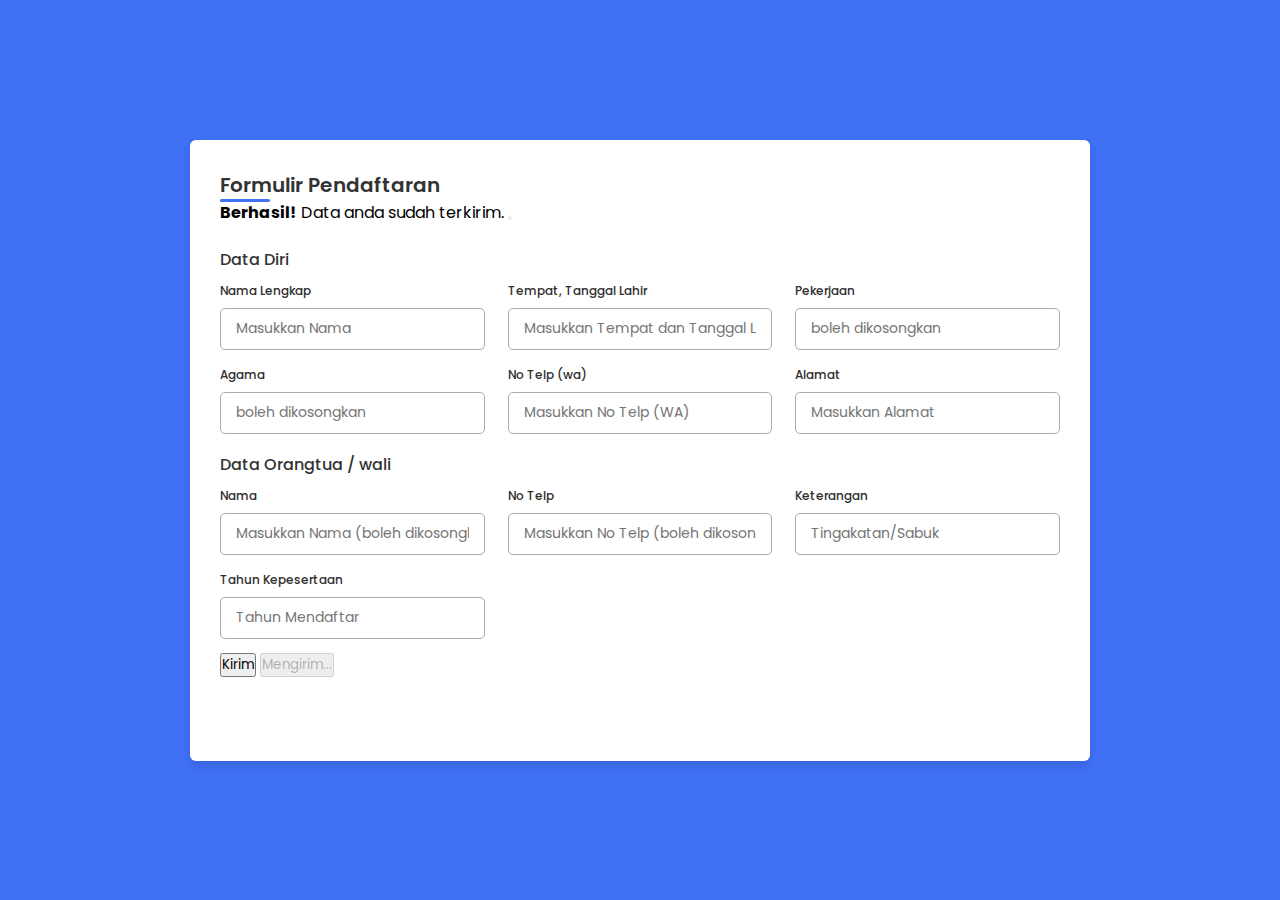
<file: Formulir/Formulir_Kenaikan_Tingkat/index.html>
<!doctype html>
<html lang="en">
  <head>
    <meta charset="utf-8">
    <meta name="viewport" content="width=device-width, initial-scale=1">
   
    <title>Cipta Sejati Banjarmasin</title>
    
    <link href="https://cdn.jsdelivr.net/npm/bootstrap@5.2.0-beta1/dist/css/bootstrap.min.css" rel="stylesheet" integrity="sha384-0evHe/X+R7YkIZDRvuzKMRqM+OrBnVFBL6DOitfPri4tjfHxaWutUpFmBp4vmVor" crossorigin="anonymous">
    <link rel="stylesheet" href="css/style.css">
    <!-- font -->
    <link rel="preconnect" href="https://fonts.googleapis.com">
    <link rel="preconnect" href="https://fonts.gstatic.com" crossorigin>
    <link href="https://fonts.googleapis.com/css2?family=Ubuntu:wght@400;500;700&display=swap" rel="stylesheet">
  
  </head>
  <body>
   
   <div class="container">

    <header>Formulir Pendaftaran</header>
    <div class="alert alert-success alert-dismissible fade show d-none my-alert mt-3" role="alert">
      <strong>Berhasil!</strong> Data anda sudah terkirim.
      <button type="button" class="btn-close" data-bs-dismiss="alert" aria-label="Close"></button>
    </div>

    <form action="" name="submit-to-google-sheet">
      <div class="form">

        <div class="details personal">
          <span class="title">Data Diri</span>
          
          <div class="fields">

            <div class="input-field">
              <label for="">Nama Lengkap</label>
              <input type="text" name="nama" placeholder="Masukkan Nama" required>
            </div>

            <div class="input-field">
              <label for="">Tempat, Tanggal Lahir</label>
              <input type="text" name="tempat, tanggal lahir" placeholder="Masukkan Tempat dan Tanggal Lahir" required>
            </div>

            <div class="input-field">
              <label for="">Pekerjaan</label>
              <input type="text" name="pekerjaan" placeholder="boleh dikosongkan">
            </div>

            <div class="input-field">
              <label for="">Agama</label>
              <input type="text" name="agama" id="-" placeholder="boleh dikosongkan">
            </div>

            <div class="input-field">
              <label for="">No Telp (wa)</label>
              <input type="text" name="no telp" placeholder="Masukkan No Telp (WA)" required>
            </div>

            <div class="input-field">
              <label for="">Alamat</label>
              <input type="text" name="alamat" placeholder="Masukkan Alamat" required>
            </div>
          </div>  
        </div>

        <div class="details family">
          <span class="title">Data Orangtua / wali</span>
            
          <div class="fields">
            <div class="input-field">
              <label for="">Nama</label>
              <input type="text" name="nama wali" placeholder="Masukkan Nama (boleh dikosongkan)">
            </div>

            <div class="input-field">
              <label for="">No Telp</label>
              <input type="text" name="no hp" placeholder="Masukkan No Telp (boleh dikosongkan)">
            </div>

            <div class="input-field">
              <label for="">Keterangan</label>
              <input type="text" name="keterangan" id="" placeholder="Tingakatan/Sabuk">
            </div>

            <div class="input-field thn">
              <label for="">Tahun Kepesertaan</label>
              <input type="text" name="tahun kepesertaan" id="" placeholder="Tahun Mendaftar">
            </div>

            <div class="input-field thn">
            
            </div>
            <div class="input-field thn">
           
            </div>

          </div>
            
          <div>
            <button type="submit" class="btn btn-primary sumbit">Kirim</button>
            <button class="btn btn-primary btn-loading d-none" type="button" disabled>
              <span class="spinner-border spinner-border-sm" role="status" aria-hidden="true"></span>
              Mengirim...
            </button>
          </div>
        </div>
    
      </div>
    </form>
   </div>

    <script src="https://cdn.jsdelivr.net/npm/bootstrap@5.2.0-beta1/dist/js/bootstrap.bundle.min.js" integrity="sha384-pprn3073KE6tl6bjs2QrFaJGz5/SUsLqktiwsUTF55Jfv3qYSDhgCecCxMW52nD2" crossorigin="anonymous"></script>
    <script>
      const scriptURL = 'https://script.google.com/macros/s/AKfycbxkXz5BUdfR4iSJbhez3LV07oKgOUYLC-v0_mUwCTzwK6uBzjfBlMSUTddp2j32Y2vm/exec'
      const form = document.forms['submit-to-google-sheet']
      const btnKirim = document.querySelector('.sumbit');
      const btnLoading = document.querySelector('.btn-loading');
      const myAlert = document.querySelector('.my-alert');
    
      form.addEventListener('submit', e => {
        e.preventDefault()
        //ketika submit diklik
        //tampilkan tombol loading,hilangkan tombol kirim
        btnLoading.classList.toggle('d-none');
        btnKirim.classList.toggle('d-none');
        fetch(scriptURL, { method: 'POST', body: new FormData(form)})
          .then(response => {
              btnLoading.classList.toggle('d-none');
              btnKirim.classList.toggle('d-none');
              myAlert.classList.toggle('d-none');
              form.reset();
              console.log('Success!', response);
          })
          .catch(error => console.error('Error!', error.message))
      });
    </script>
  </body>
</html>
</file>
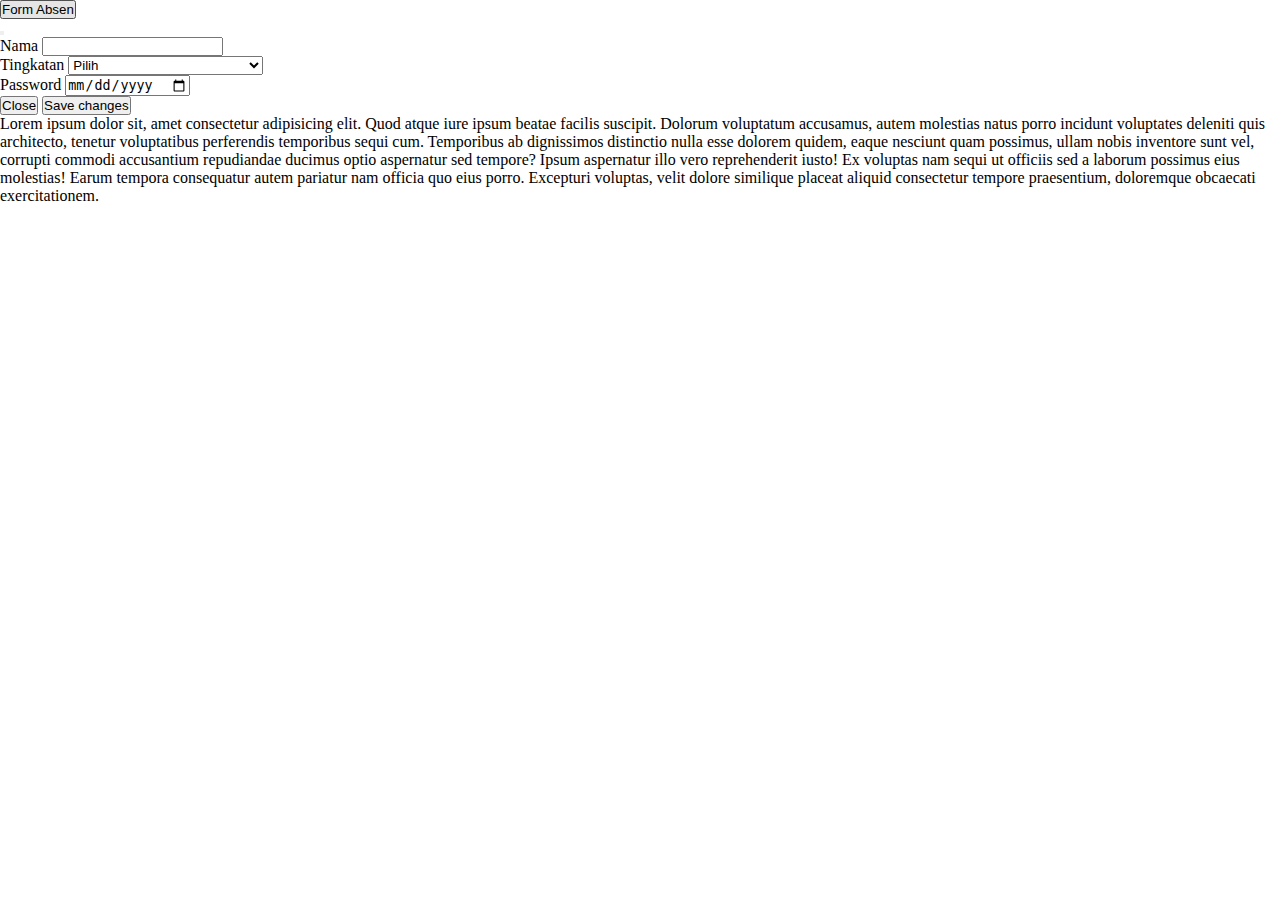
<file: absen.html>
<!doctype html>
<html lang="en">
  <head>
    <!-- Required meta tags -->
    <meta charset="utf-8">
    <meta name="viewport" content="width=device-width, initial-scale=1">
    <!-- CSS -->
    <link rel="stylesheet" href="absen.css">
    <!-- Bootstrap CSS -->
    <link href="https://cdn.jsdelivr.net/npm/bootstrap@5.0.2/dist/css/bootstrap.min.css" rel="stylesheet" integrity="sha384-EVSTQN3/azprG1Anm3QDgpJLIm9Nao0Yz1ztcQTwFspd3yD65VohhpuuCOmLASjC" crossorigin="anonymous">
    <link rel="shortcut icon" href="favicon.ico" type="image/x-icon">
    <title>Formulir dan Absen</title>
  </head>
  <body>
    <div class="formulir">
        <div class="container mt-5 d-flex justify-content-end">
            <div class="absen">
                <!-- Button trigger modal -->
                <button type="button" class="btn btn-primary" data-bs-toggle="modal" data-bs-target="#exampleModal">
                    Form Absen
                </button>
                
                <!-- Modal -->
                <div class="modal fade" id="exampleModal" tabindex="-1" aria-labelledby="exampleModalLabel" aria-hidden="true">
                    <div class="modal-dialog modal-dialog-centered modal-dialog-scrollable">
                        <div class="modal-content">
                            <div class="modal-header">
                                <h5 class="modal-title" id="exampleModalLabel">
                                    
                                </h5>
                                <button type="button" class="btn-close" data-bs-dismiss="modal" aria-label="Close"></button>
                            </div>
                            <div class="modal-body">
                                <!-- ===== Content Absen ===== -->
                                <form>
                                    <div class="mb-3">
                                        <label for="InputNama" class="form-label">Nama</label>
                                        <input type="text" class="form-control" id="InputNama">
                                    </div>
                                    <div class="mb-3">
                                        <label for="InputTingkatan" class="form-label">Tingkatan</label>
                                        <select class="form-select" id="labelSelect" aria-label="Default select example">
                                            <option selected disabled>Pilih</option>
                                            <option value="1">Sabuk Putih (Pra-Pemula)</option>
                                            <option value="2">Sabuk Kuning (Pemula)</option>
                                            <option value="3">Sabuk Hijau (Dasar I)</option>
                                            <option value="4">Sabuk Putih (Dasar II)</option>
                                            <option value="5">Sabuk Putih (Asisten Pelatih)</option>
                                        </select>
                                    </div>
                                    <div class="mb-3">
                                        <label for="InputDate" class="form-label">Password</label>
                                        <input type="date" class="form-control" id="InputDate">
                                    </div>
                                </form>
                            </div>
                            <div class="modal-footer">
                                <button type="button" class="btn btn-secondary" data-bs-dismiss="modal">Close</button>
                                <button type="button" class="btn btn-primary">Save changes</button>
                            </div>
                        </div>
                    </div>
                </div>
            </div>
            
        </div>
    </div>

    <div class="statistik">
        <div class="container mt-5">
            <div class="bg-dark rounded-3">
                <p>Lorem ipsum dolor sit, amet consectetur adipisicing elit. Quod atque iure ipsum beatae facilis suscipit. Dolorum voluptatum accusamus, autem molestias natus porro incidunt voluptates deleniti quis architecto, tenetur voluptatibus perferendis temporibus sequi cum. Temporibus ab dignissimos distinctio nulla esse dolorem quidem, eaque nesciunt quam possimus, ullam nobis inventore sunt vel, corrupti commodi accusantium repudiandae ducimus optio aspernatur sed tempore? Ipsum aspernatur illo vero reprehenderit iusto! Ex voluptas nam sequi ut officiis sed a laborum possimus eius molestias! Earum tempora consequatur autem pariatur nam officia quo eius porro. Excepturi voluptas, velit dolore similique placeat aliquid consectetur tempore praesentium, doloremque obcaecati exercitationem.
                </p>
            </div>
        </div>
    </div>
  












    <!-- Option 1: Bootstrap Bundle with Popper -->
    <script src="https://cdn.jsdelivr.net/npm/bootstrap@5.0.2/dist/js/bootstrap.bundle.min.js" integrity="sha384-MrcW6ZMFYlzcLA8Nl+NtUVF0sA7MsXsP1UyJoMp4YLEuNSfAP+JcXn/tWtIaxVXM" crossorigin="anonymous"></script>

    <!-- Option 2: Separate Popper and Bootstrap JS -->
    
    <!-- <script src="https://cdn.jsdelivr.net/npm/@popperjs/core@2.9.2/dist/umd/popper.min.js" integrity="sha384-IQsoLXl5PILFhosVNubq5LC7Qb9DXgDA9i+tQ8Zj3iwWAwPtgFTxbJ8NT4GN1R8p" crossorigin="anonymous"></script> -->
    <!-- <script src="https://cdn.jsdelivr.net/npm/bootstrap@5.0.2/dist/js/bootstrap.min.js" integrity="sha384-cVKIPhGWiC2Al4u+LWgxfKTRIcfu0JTxR+EQDz/bgldoEyl4H0zUF0QKbrJ0EcQF" crossorigin="anonymous"></script> -->
   
  </body>
</html>
</file>
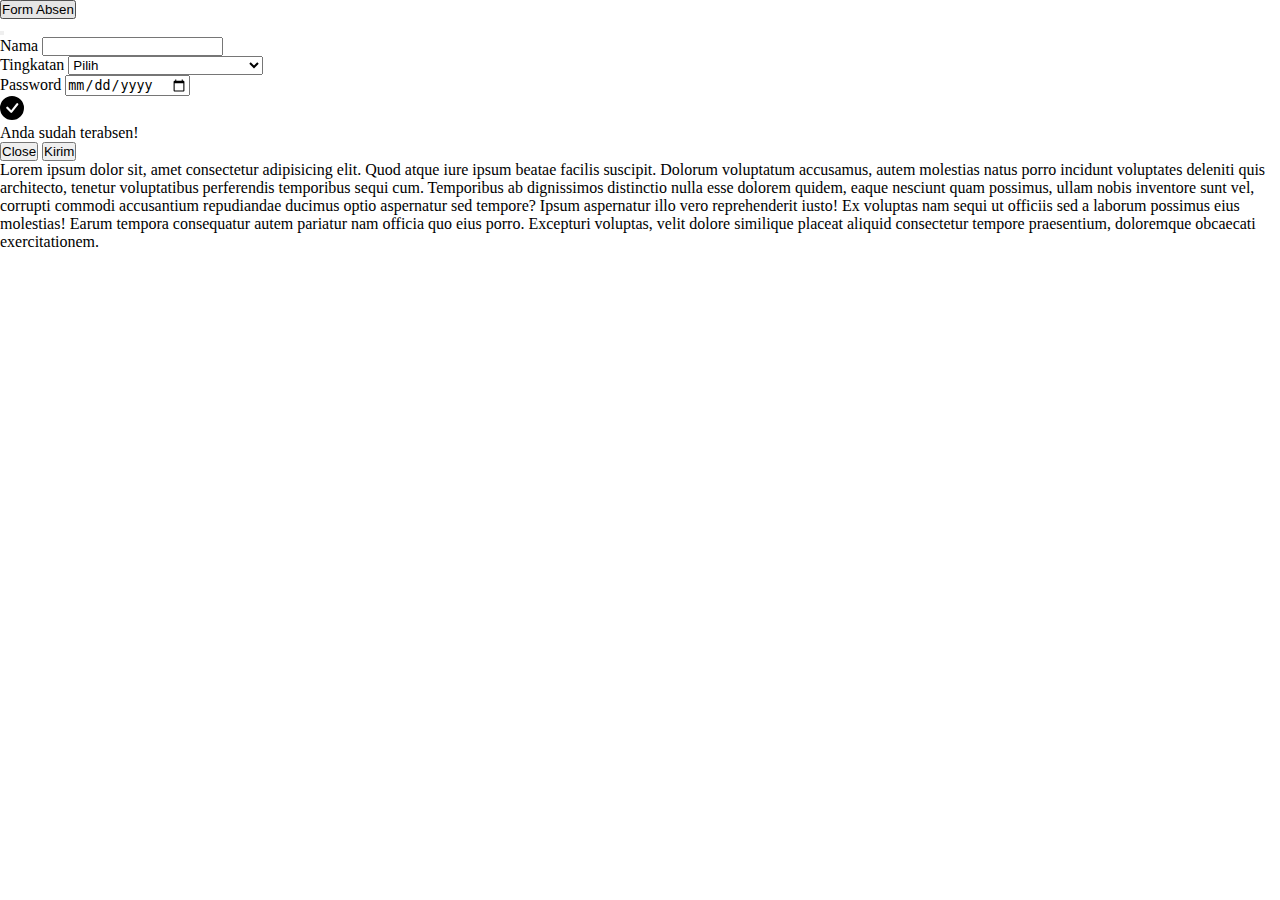
<file: absen/absen.html>
<!doctype html>
<html lang="en">
  <head>
    <!-- Required meta tags -->
    <meta charset="utf-8">
    <meta name="viewport" content="width=device-width, initial-scale=1">
    <!-- CSS -->
    <link rel="stylesheet" href="absen.css">
    <!-- Bootstrap CSS -->
    <link href="https://cdn.jsdelivr.net/npm/bootstrap@5.0.2/dist/css/bootstrap.min.css" rel="stylesheet" integrity="sha384-EVSTQN3/azprG1Anm3QDgpJLIm9Nao0Yz1ztcQTwFspd3yD65VohhpuuCOmLASjC" crossorigin="anonymous">
    <link rel="shortcut icon" href="favicon.ico" type="image/x-icon">
    <title>Formulir dan Absen</title>
  </head>
  <body>
    <div class="formulir">
        <div class="container mt-5 d-flex justify-content-end">
            <div class="absen">
                <!-- Button trigger modal -->
                <button type="button" class="btn btn-primary" data-bs-toggle="modal" data-bs-target="#exampleModal">
                    Form Absen
                </button>
                
                <!-- Modal -->
                <div class="modal fade" id="exampleModal" tabindex="-1" aria-labelledby="exampleModalLabel" aria-hidden="true">
                    <div class="modal-dialog modal-dialog-centered modal-fullscreen">
                        <div class="modal-content">
                            <div class="modal-header">
                                <h5 class="modal-title" id="exampleModalLabel">
                                    
                                </h5>
                                <button type="button" class="btn-close" data-bs-dismiss="modal" aria-label="Close"></button>
                            </div>
                            <div class="modal-body">
                                <!-- ===== Content Absen ===== -->
                                <form>
                                    <div class="mb-3">
                                        <label for="InputNama" class="form-label">Nama</label>
                                        <input type="text" class="form-control" id="InputNama">
                                    </div>
                                    <div class="mb-3">
                                        <label for="InputTingkatan" class="form-label">Tingkatan</label>
                                        <select class="form-select" id="labelSelect" aria-label="Default select example">
                                            <option selected disabled>Pilih</option>
                                            <option value="1">Sabuk Putih (Pra-Pemula)</option>
                                            <option value="2">Sabuk Kuning (Pemula)</option>
                                            <option value="3">Sabuk Hijau (Dasar I)</option>
                                            <option value="4">Sabuk Putih (Dasar II)</option>
                                            <option value="5">Sabuk Putih (Asisten Pelatih)</option>
                                        </select>
                                    </div>
                                    <div class="mb-3">
                                        <label for="InputDate" class="form-label">Password</label>
                                        <input type="date" class="form-control" id="InputDate">
                                    </div>
                                </form>
                                <svg xmlns="http://www.w3.org/2000/svg" style="display: none;">
                                    <symbol id="check-circle-fill" fill="currentColor" viewBox="0 0 16 16">
                                      <path d="M16 8A8 8 0 1 1 0 8a8 8 0 0 1 16 0zm-3.97-3.03a.75.75 0 0 0-1.08.022L7.477 9.417 5.384 7.323a.75.75 0 0 0-1.06 1.06L6.97 11.03a.75.75 0 0 0 1.079-.02l3.992-4.99a.75.75 0 0 0-.01-1.05z"/>
                                    </symbol>
                                    <symbol id="info-fill" fill="currentColor" viewBox="0 0 16 16">
                                      <path d="M8 16A8 8 0 1 0 8 0a8 8 0 0 0 0 16zm.93-9.412-1 4.705c-.07.34.029.533.304.533.194 0 .487-.07.686-.246l-.088.416c-.287.346-.92.598-1.465.598-.703 0-1.002-.422-.808-1.319l.738-3.468c.064-.293.006-.399-.287-.47l-.451-.081.082-.381 2.29-.287zM8 5.5a1 1 0 1 1 0-2 1 1 0 0 1 0 2z"/>
                                    </symbol>
                                    <symbol id="exclamation-triangle-fill" fill="currentColor" viewBox="0 0 16 16">
                                      <path d="M8.982 1.566a1.13 1.13 0 0 0-1.96 0L.165 13.233c-.457.778.091 1.767.98 1.767h13.713c.889 0 1.438-.99.98-1.767L8.982 1.566zM8 5c.535 0 .954.462.9.995l-.35 3.507a.552.552 0 0 1-1.1 0L7.1 5.995A.905.905 0 0 1 8 5zm.002 6a1 1 0 1 1 0 2 1 1 0 0 1 0-2z"/>
                                    </symbol>
                                  </svg>
                                  
                                  <div class="alert alert-success d-flex align-items-center d-none" role="alert">
                                    <svg class="bi flex-shrink-0 me-2" width="24" height="24" role="img" aria-label="Success:"><use xlink:href="#check-circle-fill"/></svg>
                                    <div>
                                      Anda sudah terabsen!
                                    </div>
                                  </div>
                            </div>
                            <div class="modal-footer">
                                <button type="button" class="btn btn-secondary" data-bs-dismiss="modal">Close</button>
                                <button type="submit" class="btn btn-primary">Kirim</button>
                            </div>
                        </div>
                    </div>
                </div>
            </div>
            
        </div>
    </div>

    <div class="statistik">
        <div class="container mt-5">
            <div class="bg-dark rounded-3">
                <p>Lorem ipsum dolor sit, amet consectetur adipisicing elit. Quod atque iure ipsum beatae facilis suscipit. Dolorum voluptatum accusamus, autem molestias natus porro incidunt voluptates deleniti quis architecto, tenetur voluptatibus perferendis temporibus sequi cum. Temporibus ab dignissimos distinctio nulla esse dolorem quidem, eaque nesciunt quam possimus, ullam nobis inventore sunt vel, corrupti commodi accusantium repudiandae ducimus optio aspernatur sed tempore? Ipsum aspernatur illo vero reprehenderit iusto! Ex voluptas nam sequi ut officiis sed a laborum possimus eius molestias! Earum tempora consequatur autem pariatur nam officia quo eius porro. Excepturi voluptas, velit dolore similique placeat aliquid consectetur tempore praesentium, doloremque obcaecati exercitationem.
                </p>
            </div>
        </div>
    </div>
  












    <!-- Option 1: Bootstrap Bundle with Popper -->
    <script src="https://cdn.jsdelivr.net/npm/bootstrap@5.0.2/dist/js/bootstrap.bundle.min.js" integrity="sha384-MrcW6ZMFYlzcLA8Nl+NtUVF0sA7MsXsP1UyJoMp4YLEuNSfAP+JcXn/tWtIaxVXM" crossorigin="anonymous"></script>

    <!-- Option 2: Separate Popper and Bootstrap JS -->
    
    <!-- <script src="https://cdn.jsdelivr.net/npm/@popperjs/core@2.9.2/dist/umd/popper.min.js" integrity="sha384-IQsoLXl5PILFhosVNubq5LC7Qb9DXgDA9i+tQ8Zj3iwWAwPtgFTxbJ8NT4GN1R8p" crossorigin="anonymous"></script> -->
    <!-- <script src="https://cdn.jsdelivr.net/npm/bootstrap@5.0.2/dist/js/bootstrap.min.js" integrity="sha384-cVKIPhGWiC2Al4u+LWgxfKTRIcfu0JTxR+EQDz/bgldoEyl4H0zUF0QKbrJ0EcQF" crossorigin="anonymous"></script> -->
   
  </body>
</html>
</file>
<file: Formulir/Formulir_Kenaikan_Tingkat/css/style.css>
@import url('https://fonts.googleapis.com/css2?family=Poppins:wght@200;300;400;500;600&display=swap');

*{
    margin: 0;
    padding: 0;
    box-sizing: border-box;
    font-family: 'Poppins', sans-serif;
}
body{
    min-height: 100vh;
    display: flex;
    align-items: center;
    justify-content: center;
    background: #4070f4;
}
.container{
    position: relative;
    max-width: 900px;
    width: 100%;
    border-radius: 6px;
    padding: 30px;
    margin: 0 15px;
    background-color: #fff;
    box-shadow: 0 5px 10px rgba(0, 0, 0, 0.1);
}
.container header{
    position: relative;
    font-size: 20px;
    font-weight: 600;
    color: #333;
}
.container header::before{
    content: "";
    position: absolute;
    left: 0;
    bottom: -2px;
    height: 3px;
    width: 50px;
    border-radius: 8px;
    background-color: #4070f4;
}
.container form{
    position: relative;
    margin-top: 16px;
    min-height: 490px;
    background-color: #fff;
    overflow: hidden;
}
.container form .form{
    position: absolute;
    width: 100%;
    background-color: #fff;
    transition: 0.3s ease;
}
.container form .title{
    display: block;
    margin-bottom: 8px;
    font-size: 16px;
    font-weight: 500;
    margin: 6px 0;
    color: #333;
}
.container form .fields{
    display: flex;
    align-items: center;
    justify-content: space-between;
    flex-wrap: wrap;
}
form .fields .input-field{
    display: flex;
    width: calc(100% / 3 - 15px);
    flex-direction: column;
    margin: 4px 0;
}
.input-field label{
    font-size: 12px;
    font-weight: 500;
    color: #2e2e2e;
}
.input-field input, select{
    outline: none;
    font-size: 14px;
    font-weight: 400;
    color: #333;
    border-radius: 5px;
    border: 1px solid #aaa;
    padding: 0 15px;
    height: 42px;
    margin: 8px 0;
}
.input-field input :focus,
.input-field select :focus{
    box-shadow: 0 3px 6px rgba(0, 0, 0, 0.13);
}
.input-field select{
    color: #707070;
}

@media (max-width: 750px) {
    .container form{
        overflow-y: scroll;
    }
    .container form::-webkit-scrollbar{
        display: none;
    }
    form .fields .input-field{
        width: calc(100% / 3 - 15px);
    }
}

@media (max-width: 550px) {
    form .fields .input-field{
        width: 100%;
    }
}
</file>
<file: absen.css>
*
{
    margin: 0;
    padding: 0;
    box-sizing: border-box;
}
</file>
<file: absen/absen.css>
*
{
    margin: 0;
    padding: 0;
    box-sizing: border-box;
}
</file>
